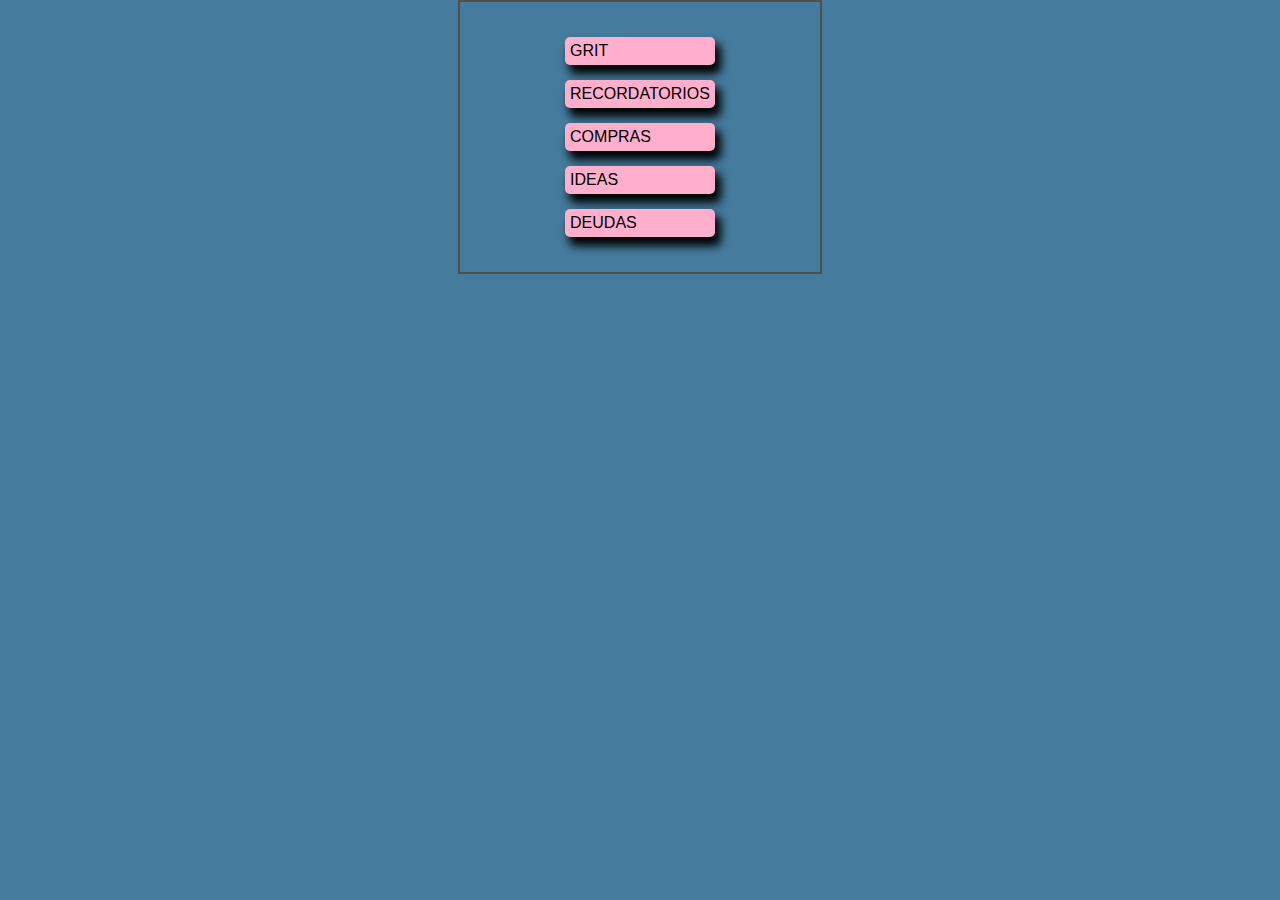
<file: index.html>
<!DOCTYPE html>
<html lang="es">
<head>
    <meta charset="UTF-8">
    <meta name="viewport" content="width=device-width, initial-scale=1.0">
    <link rel="stylesheet" href="style.css">
    <title>Personal</title>
</head>
<body>
    <div class="contenedor">
    <ul>
        <a href="grit.html"><li>GRIT</li></a>
        <a href="personal.html"><li>RECORDATORIOS</li></a>
        <a href=""><li>COMPRAS</li></a>
        <a href=""><li>IDEAS</li></a>
        <a href="deudas.html"><li>DEUDAS</li></a>
    </ul>
    </div>
</body>
</html>
</file>
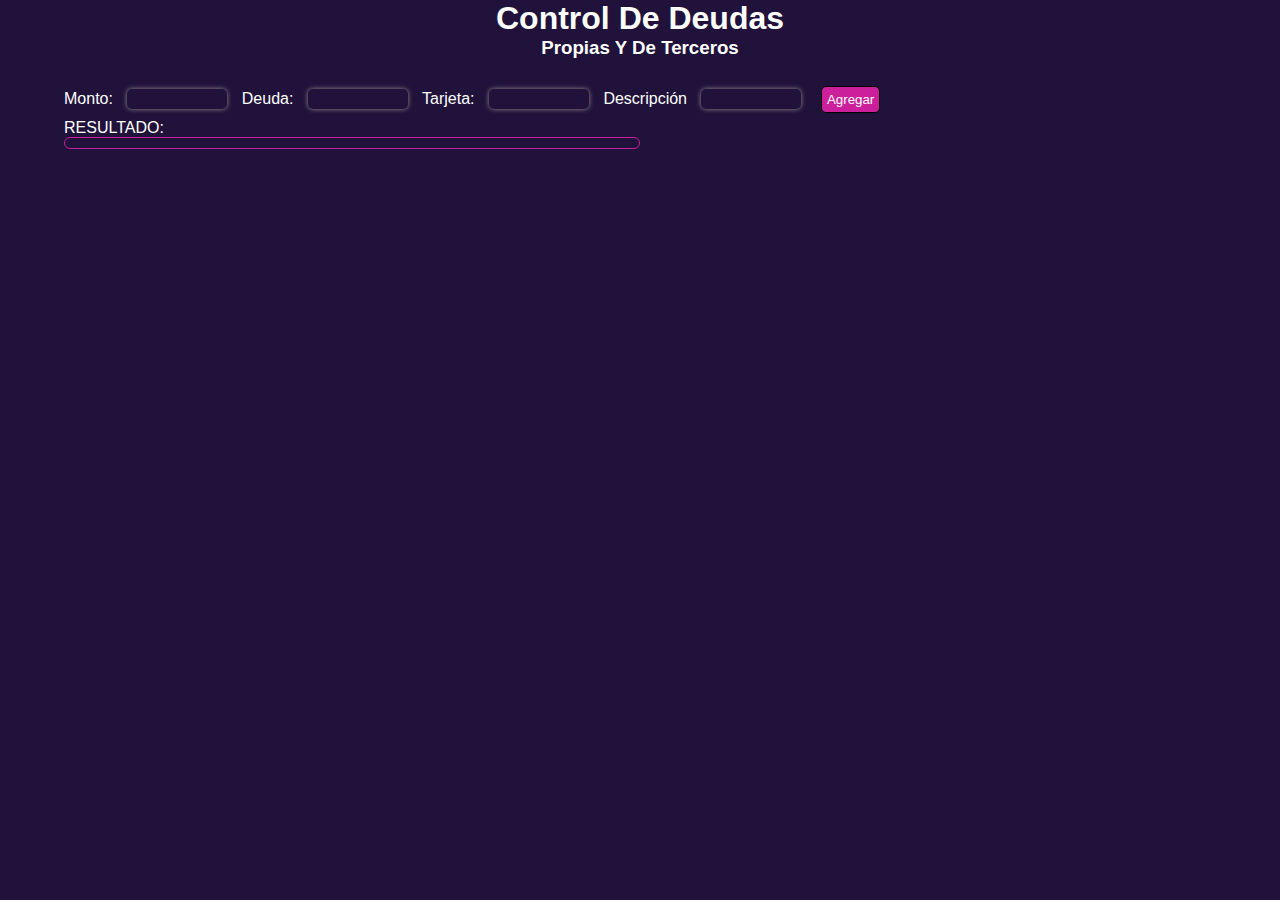
<file: deudas.html>
<!DOCTYPE html>
<html lang="es">
<head>
    <meta charset="UTF-8">
    <meta name="viewport" content="width=device-width, initial-scale=1.0">
    <link rel="stylesheet" href="deudas.css">
    <title>Deudas</title>
</head>
<header>
    <h1>Control De Deudas</h1>
    <h3>Propias Y De Terceros</h3>
</header>
<body>
    <div class="contenedor">
    <label for="deuda">Monto: </label>
    <input type="tel" name="" id="deuda">

    <label for="">Deuda: </label>
    <input type="text" list="tip" id="tipo">
    <datalist id="tip">
        <option value="propia"></option>
        <option value="de terceros"></option>
    </datalist>

    <label for="">Tarjeta: </label>
    <input type="text" list="tarje" id="tarjeta">
    <datalist id="tarje">
        <option value="Santander"></option>
        <option value="Mecardo Pago"></option>
        <option value="BBVA "></option>
    </datalist>
    
        <label for="">Descripción</label>
        <input type="text" id="descripcion">
        <button class="btn" onclick="agregarDeuda()">Agregar</button>
        <p>RESULTADO:</p>
        <div class="resultado">
        </div>
        <div class="conTar">
            <P>MONTO TOTAL DE TARJETAS:</P>
        </div>

        </div>

        <script>
            let resultado = JSON.parse(localStorage.getItem("resultado")) || [];
            
            function guardarDeuda(){
                localStorage.setItem("resultado",JSON.stringify(resultado));
            }

            function obtenerFecha(){
                const fecha = new Date();
                const dia = fecha.getDate();
                const mes = fecha.getMonth() + 1;
                const año = fecha.getFullYear();
                return `${dia}/${mes}/${año}`;
            }

            function renderDeuda(){
                const contendor = document.querySelector(".resultado");
                contendor.innerHTML =  "";
                
                resultado.forEach((item, index)=>{
                const p = document.createElement("p");

                p.innerHTML = `
                <input type="checkbox" ${item.completado ? "checked" : ""}
                    onchange = "toggleDeuda(${index})">
                    El monto es: $${item.deuda} es cuenta ${item.tipo} con la tarjeta ${item.tarjeta}. DESCRIPCIÓN: ${item.descripcion} fecha:${obtenerFecha()}
                    <div class="botones">
                        <button class = "btn" onclick="editarDeuda(${index})">Editar</button>
                        <button class = "btn" onclick="tipoDeuda(${index})">Tipo</button>
                        <button class = "btn" onclick="tarjetaDeuda(${index})">Tarjeta</button>
                        <button class = "btn" onclick="descripcionDeuda(${index})">Descripción</button>
                        <button class = "btn" onclick="borrarDeuda(${index})">Borrar</button>
                        <button class = "btn" onclick="abonoDeuda(${index})">abono</button>

                        </div>
                        <br>
                `;
                contendor.appendChild(p);
                    });
            }

            //Agregar Una Deuda
            function agregarDeuda(){
                const deuda = document.getElementById("deuda").value;
                const tipo = document.getElementById("tipo").value;
                const tarjeta = document.getElementById("tarjeta").value;
                const descripcion = document.getElementById("descripcion").value;
                //const input = document.querySelector("input[type='tel']");//solo toma los inputs de tipo tel
                if(!deuda.trim())
                return;

                resultado.push({
                    deuda: Number(deuda), tipo, tarjeta, descripcion, completado:false
                });

                guardarDeuda();
                renderDeuda();
                renderTotales();
            }

            //Marcar o desmarcar una deuda
            function toggleDeuda(index){
                resultado[index].completado = !resultado[index].completado;
                guardarDeuda();
                renderDeuda();
            }

            //Eliminar Una Deuda
            function borrarDeuda(index){
                resultado.splice(index, 1);
                guardarDeuda();
                renderDeuda();
            }

            //Editar Una Deuda
            function editarDeuda(index){//edita el monto de la deuda
                const nuevo = prompt("Editar Deuda", resultado[index].deuda);
                if(nuevo){
                    resultado[index].deuda = nuevo;
                    guardarDeuda();
                    renderDeuda();
                    renderTotales();
                }
            }
            
            function tipoDeuda(index){//Editar tipo de deuda, si es propia o de terceros
                const nuevo = prompt("Editar Tipo de deuda", resultado[index].tipo);
                if(nuevo){
                    resultado[index].tipo = nuevo;
                    guardarDeuda();
                    renderDeuda();
                }
            }

            function tarjetaDeuda(index){//editar tipo de tarjeta
                const nuevo = prompt("Editar Tarjeta", resultado[index].tarjeta);
                if(nuevo){
                    resultado[index].tarjeta = nuevo;
                    guardarDeuda();
                    renderDeuda(); 
                }
            }

            function descripcionDeuda(index){//edita la descipcion
                const nuevo = prompt("Editar Descripción", resultado[index].descripcion);
                if(nuevo){
                    resultado[index].descripcion = nuevo;
                    guardarDeuda();
                    renderDeuda();
                }
            }

            function abonoDeuda(index){//agrega un abono a la deuda y se resta del monto total
                const nuevo = prompt("Monto de abono", resultado[index].deuda);
                if(nuevo){
                    resultado[index].deuda -= Number(nuevo);
                    guardarDeuda();
                    renderDeuda();
                    renderTotales();
                }
            }
            function montoTarjetas(){
                const conTar = {};
                resultado.forEach(item =>{
                    if(!conTar[item.tarjeta]){
                        conTar[item.tarjeta] = 0;
                    }
                    conTar[item.tarjeta] += item.deuda;
                });
                return conTar;
            }
            guardarDeuda();
            renderTotales();

            function renderTotales(){
                const contenedor = document.querySelector(".conTar");
                contenedor.innerHTML = "";

                const conTar = montoTarjetas();

                for(const tarjeta in conTar){
                    const p = document.createElement("p");
                    p.textContent = `${tarjeta}:$${conTar[tarjeta]}`;
                    contenedor.appendChild(p);

                    guardarDeuda();
                    renderDeuda();
                }
            }

            renderDeuda();
            renderTotales();
        </script>
</body>
</html>
</file>
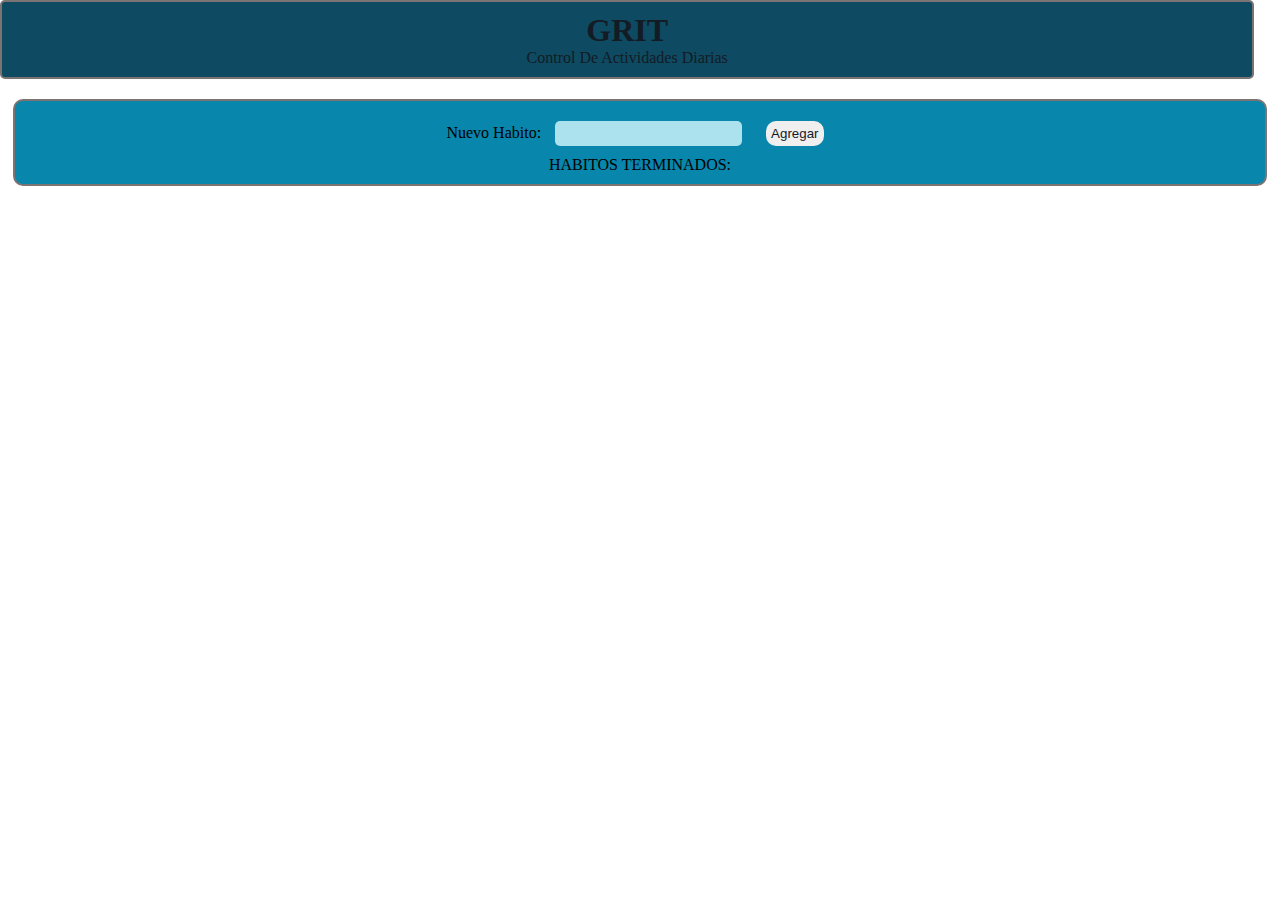
<file: grit.html>
<!DOCTYPE html>
<html lang="es">
<head>
    <meta charset="UTF-8">
    <meta name="viewport" content="width=device-width, initial-scale=1.0">
    <link rel="stylesheet" href="grit.css">
    <title>GRIT</title>
</head>
<body>
    <header>
        <h1>GRIT</h1>
        <p>Control De Actividades Diarias</p>
    </header>
    <div class="container">
        <label for="">Nuevo Habito:</label>
        <input type="text" id="inputHabito" >
        <button class="btnH" onclick="agregarHabito()">Agregar</button>
        <p id="terminado">HABITOS TERMINADOS:</p>
        <div class="habitos">
        </div>

    </div>

    <script>
    let habitos = JSON.parse(localStorage.getItem("habitos")) || [];
;


        function guardarHabitos(){
            localStorage.setItem("habitos", JSON.stringify(habitos));
        }

        function renderHabitos(){
            const contenedor = document.querySelector(".habitos");
            contenedor.innerHTML = "";

            habitos.forEach((habito, index)=>{
                const p = document.createElement("p");

                p.innerHTML = `
                <input type= "checkbox" ${habito.completado ? "checked" : ""}
                    onchange="toggleHabito(${index})">
                ${habito.texto}
                <div class="botones">
                <button class="btnE" onclick="editarHabito(${index})">✏</button>
                <button class="btnE" onclick="eliminarHabito(${index})">🗑</button>
                </div>
                <br>
                `;
                contenedor.appendChild(p);
            });
        }

        //Contar los habitos
        function cuentaHabitos(){
            const p = document.getElementById("terminado");
            
            const terminados = habitos.filter(h => h.completado).length;
            const total = habitos.length;

            p.textContent = `HABITOS TERMINADOS: ${terminados} / ${total}`;
            
            if(terminados == total){
                alert("Felicidades terminaste tus actividades diarias")
            }
            
        }

        //Agregar un habito
        function agregarHabito(){
            const input = document.querySelector("input[type= 'text']");
            if(!input.value.trim()) return;

            habitos.push({texto: input.value, completado: false});

            input.value = "";
            guardarHabitos();
            renderHabitos();
            cuentaHabitos();
        }

        //marcar o desmarcar un habito

        function toggleHabito(index){
            habitos[index].completado = !habitos[index].completado;
            guardarHabitos();
            renderHabitos();
            cuentaHabitos();
        }

        //Eliminar Habito
        function eliminarHabito(index){
            habitos.splice(index, 1);
            alert("Habito Eliminado")
            guardarHabitos();
            renderHabitos();
            cuentaHabitos();
        }

        //editar habito
        function editarHabito(index){
            const nuevo = prompt("Editar Habito:", habitos[index].texto);
            if(nuevo){
                habitos[index].texto = nuevo;
                guardarHabitos();
                renderHabitos();
            }
        }
        renderHabitos();
        </script>
    
</body>
</html>
</file>
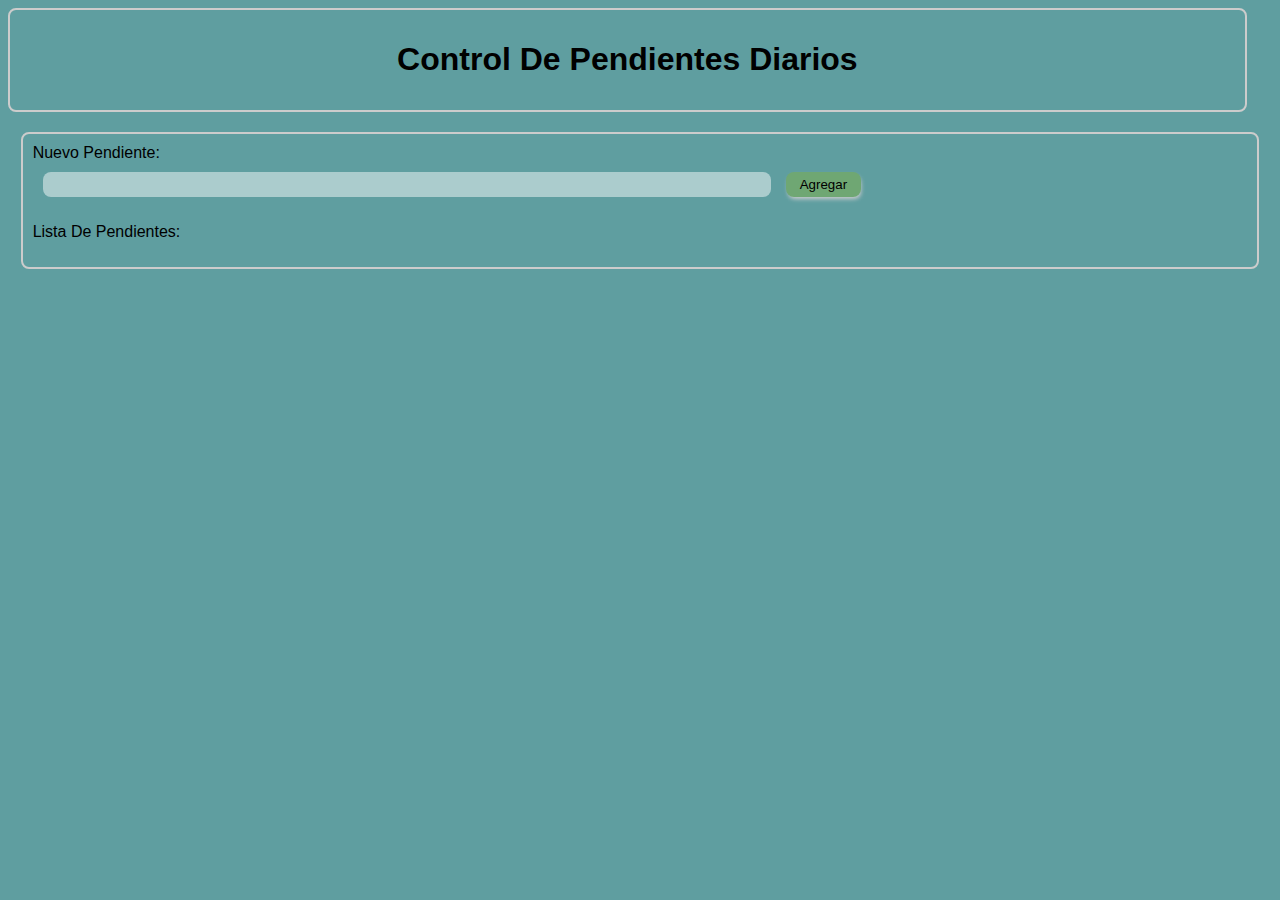
<file: personal.html>
<!DOCTYPE html>
<html lang="es">
<head>
    <meta charset="UTF-8">
    <meta name="viewport" content="width=device-width, initial-scale=1.0">
    <link rel="stylesheet" href="personal.css">
    <title>Programa-De-Recordatorio</title>
</head>
<body>
    <header>
        <h1>Control De Pendientes Diarios</h1>
    </header>

    <div class="contenedor">
        <label for="">Nuevo Pendiente:</label>
        <div class="fila">
        <input type="text" name="" id="inputpendiente">
        <button class="btn" onclick="agregarPendiente()">Agregar</button>
        </div>
        <p id="terminado">Lista De Pendientes:</p>
        <div class="pendientes"></div>
    </div>

    <script>
        let pendientes =JSON.parse(localStorage.getItem("pendientes")) ||[];
        function guardarPendientes(){
            localStorage.setItem("pendientes",JSON.stringify(pendientes));
        }

        function renderPendientes(){
            const contenedor = document.querySelector(".pendientes");
            contenedor.innerHTML = "";

            pendientes.forEach((pendientes, index)=>{
                const p = document.createElement("p");

                p.innerHTML = `
                <input type = "checkbox" ${pendientes.completado ? "checked" : ""}
                    onchange='togglePendiente(${index})'>
                    ${pendientes.texto}
                    <div class= "botones">
                        <button class= "btnE" onclick="editarPendiente(${index})">✏</button>
                        <button class= "btnE" onclick="borrarPendiente(${index})">🗑</button>
                    </div>
                    <br>
                `;
                contenedor.appendChild(p);
            });
        }


        //Agregar un pendiente
        function agregarPendiente(){
            const input = document.querySelector("input[type= 'text']");
            if(!input.value.trim())
            return;
        pendientes.push({texto: input.value, completado:false});
        input.value = "";
        guardarPendientes();
        renderPendientes();
        }

        //marcar o desmarcar un pendiente
        function togglePendiente(index){
            pendientes[index].completado = !pendientes[index].completado;
            guardarPendientes();
            renderPendientes();
        }

        //Eliminar Un Pendiente
        function borrarPendiente(index){
            pendientes.splice(index, 1);
            guardarPendientes();
            renderPendientes();
        }

        //Editar Un Pendiente
        function editarPendiente(index){
            const nuevo = prompt("Editar Pendiente:", pendientes[index].texto);
            if(nuevo){
                pendientes[index].texto = nuevo;
                guardarPendientes();
                renderPendientes();
            }
        }
        renderPendientes();
    </script>
</body>
</html>
</file>
<file: style.css>
*{
    margin: 0;
    padding: 0;    
    text-decoration: none;
    background: #457b9d;
    font-family: 'Arial Narrow Bold', sans-serif;
}

.contenedor{
    display: flex;
    flex-direction: column;
    align-items: center;
    width: 25%;
    height: 100%;
    margin: auto;
    text-align: left;
    padding: 20px;
    border: 2px solid #554d4d;
}

.contenedor li{
    margin: 15px;
    padding: 5px;
    list-style: none;
    color: #000000;
    border-radius: 5px;
    background-color: #ffafcc;
    cursor: pointer;
    border: none;
    box-shadow: #000000 5px 8px 10px 1px;
}
</file>
<file: deudas.css>
*{
    margin: 0;
    padding: 0;
    box-sizing: border-box;
    background-color: #20123A;
    font-family: 'Segoe UI', Tahoma, Geneva, Verdana, sans-serif;
    color: white;
}
header{
    width: 100%;
    height: 80px;
    display: inline;
    align-items: center;
    justify-content: center;
    text-align: center;
}

.contenedor{
    width: 90%;
    margin: 20px auto;
}
.contenedor input[type="text"], input[type="tel"] {
    width: 100px;
    margin: 10px;
    height: 20px;
    border-radius: 5px;
    border: transparent;
    box-shadow: 0px 0px 5px rgb(153, 142, 142);
    text-align: center;
}

.botones{
    display: flex;

}
.btn{/*botones secundarios*/
    margin: 5px;
    padding: 5px;
    border: 1px solid black;
    border-radius: 5px;
    background-color: #CB1F9C;
}

.btn1{/*Boton principal para agregar*/
    position: relative;
    align-items: center;
    justify-content: center;
    margin: 5px;
    padding: 5px;
    border: 1px solid black;
    border-radius: 5px;
    background-color: #CB1F9C;
    color: black;
}

/*Su funcion es para que pueda darle forma de movil, entre los label e input*/
.raya{
    width: 100%;
    margin: 10px;
}

/*Le da un estilo como tipo de botones de iphone a los checkbox*/
input[type="checkbox"]{
    appearance: none;
    width: 35px;
    height: 18px;
    background: #ccc;
    border-radius: 10px;
    position: relative;
    cursor: pointer;
    transition: 0.3s;
}
input[type="checkbox"]::before {
    content: "";
    position: absolute;
    width: 15px;
    height: 15px;
    background: white;
    border-radius: 50%;
    top: 2px;
    left: 2px;
    transition: 0.3s;
}
input[type="checkbox"]:checked{
    background: #3bb355;
}
input[type="checkbox"]:checked::before{
    transform: translateX(16px);
}
input[type="checkbox"]:after{
    position: absolute;
    top: 2px;
    left: 40px;
    font-size: 12px;
    color: white;
}

    .conTar{
    padding: 5px;
    width: 50%;
    border-radius: 10px;
    border: 1px solid #CB1F9C;
}
.conTar{
    color: white;
}

.completado{
    text-decoration: line-through;
    opacity: 0.5;
}
</file>
<file: grit.css>
*{
    margin: 0;
    padding: 0;
    box-sizing: border-box;
}


header{
    width: 98%;
    border: 2px solid rgb(124, 115, 115);
    size: 1.5rem;
    font-family: Georgia, 'Times New Roman', Times, serif;
    text-align: center;
    border-radius: 5px;
    background-color: #0e4a61;
    color: #131b25;
    padding: 10px 0px;
}

.container{
    width: 98%;
    margin: 20px auto;
    padding: 10px;
    border: 2px solid rgb(124, 115, 115);
    border-radius: 10px;
    background-color: #0986ab;
    text-align: center;
}
.container input{
    margin: 10px;
    padding: 5px;
    border-radius: 5px;
    background: #ace2ee;
    border: transparent;

}
.container .btnH{
    margin: 10px;
    padding: 5px;
    border-radius: 10px;
    border: transparent;
    color: #131b25;
}

.habitos{
    display: flex;
    flex-direction: column;
    align-items: center;
    gap: 5px;
}

input[type="checkbox"]{
    appearance: none;
    width: 35px;
    height: 18px;
    background: #ccc;
    border-radius: 10px;
    position: relative; 
    cursor: pointer;
    transition: 0.3s;
}

input[type="checkbox"]::before {
    content: "";
    position: absolute;
    width: 15px;
    height: 15px;
    background: white;
    border-radius: 50%;
    top: 2px;
    left: 2px;
    transition: 0.3s;
}

input[type="checkbox"]:checked {
    background: #3bb355;
}

input[type="checkbox"]:checked::before {
    transform: translateX(16px);
}

.habitos p{
    margin: 2px;
}   

.botones{
    display: inline;
    float: right;
}

.botones button{
    border-radius: 8px;
    border: none;
    width: 20px;
    height: 20px;
}
</file>
<file: personal.css>
*{
    background-color: cadetblue;
    font-family: 'Lucida Sans Regular', 'Lucida Grande', 'Lucida Sans Unicode', Geneva, Verdana, sans-serif;
    box-sizing: border-box;

}

header{
    width: 98%;
    border: 2px solid #ccc;
    size: 1.5rem;
    text-align: center;
    border-radius: 8px;
    padding: 10px 0;
}

.contenedor{
    width: 98%;
    margin: 20px auto;
    padding: 10px;
    border: 2px solid #ccc;
    border-radius: 8px;
}

.contenedor input{
    margin: 10px;
    width: 60%;
    height: auto;
    padding: 5px;
    background-color: #ffffff7a;
    border: transparent;
    border-radius: 8px;

}

/*Botones*/
button{
    margin: 0;
    width: 75px;
    padding: 5px;
    border-radius: 8px;
    border: none;
    background-color: #6fa773;
    box-shadow: #ccc 1px 3px 4px -1px;
}

.btnE{
    margin: 10px;
    padding: 10px;
    border-radius: 10px;
    border: transparent;
    color: #000000;
}
input[type="checkbox"]{
    appearance: none;
    width: 35px;
    height: 18px;
    background: #ccc;
    border-radius: 10px;
    position: relative; 
    cursor: pointer;
    transition: 0.3s;
}

input[type="checkbox"]::before {
    content: "";
    position: absolute;
    width: 15px;
    height: 15px;
    background: white;
    border-radius: 50%;
    top: 2px;
    left: 2px;
    transition: 0.3s;
}

input[type="checkbox"]:checked {
    background: #3bb355;
}

input[type="checkbox"]:checked::before {
    transform: translateX(16px);
}
.pendientes{
    justify-content: space-around;
    align-items: center;
}
.pendientes p{
    margin: 2px;
}
.botones{
    display: inline;
    float: right;
    border-radius: 8px;
}
</file>
